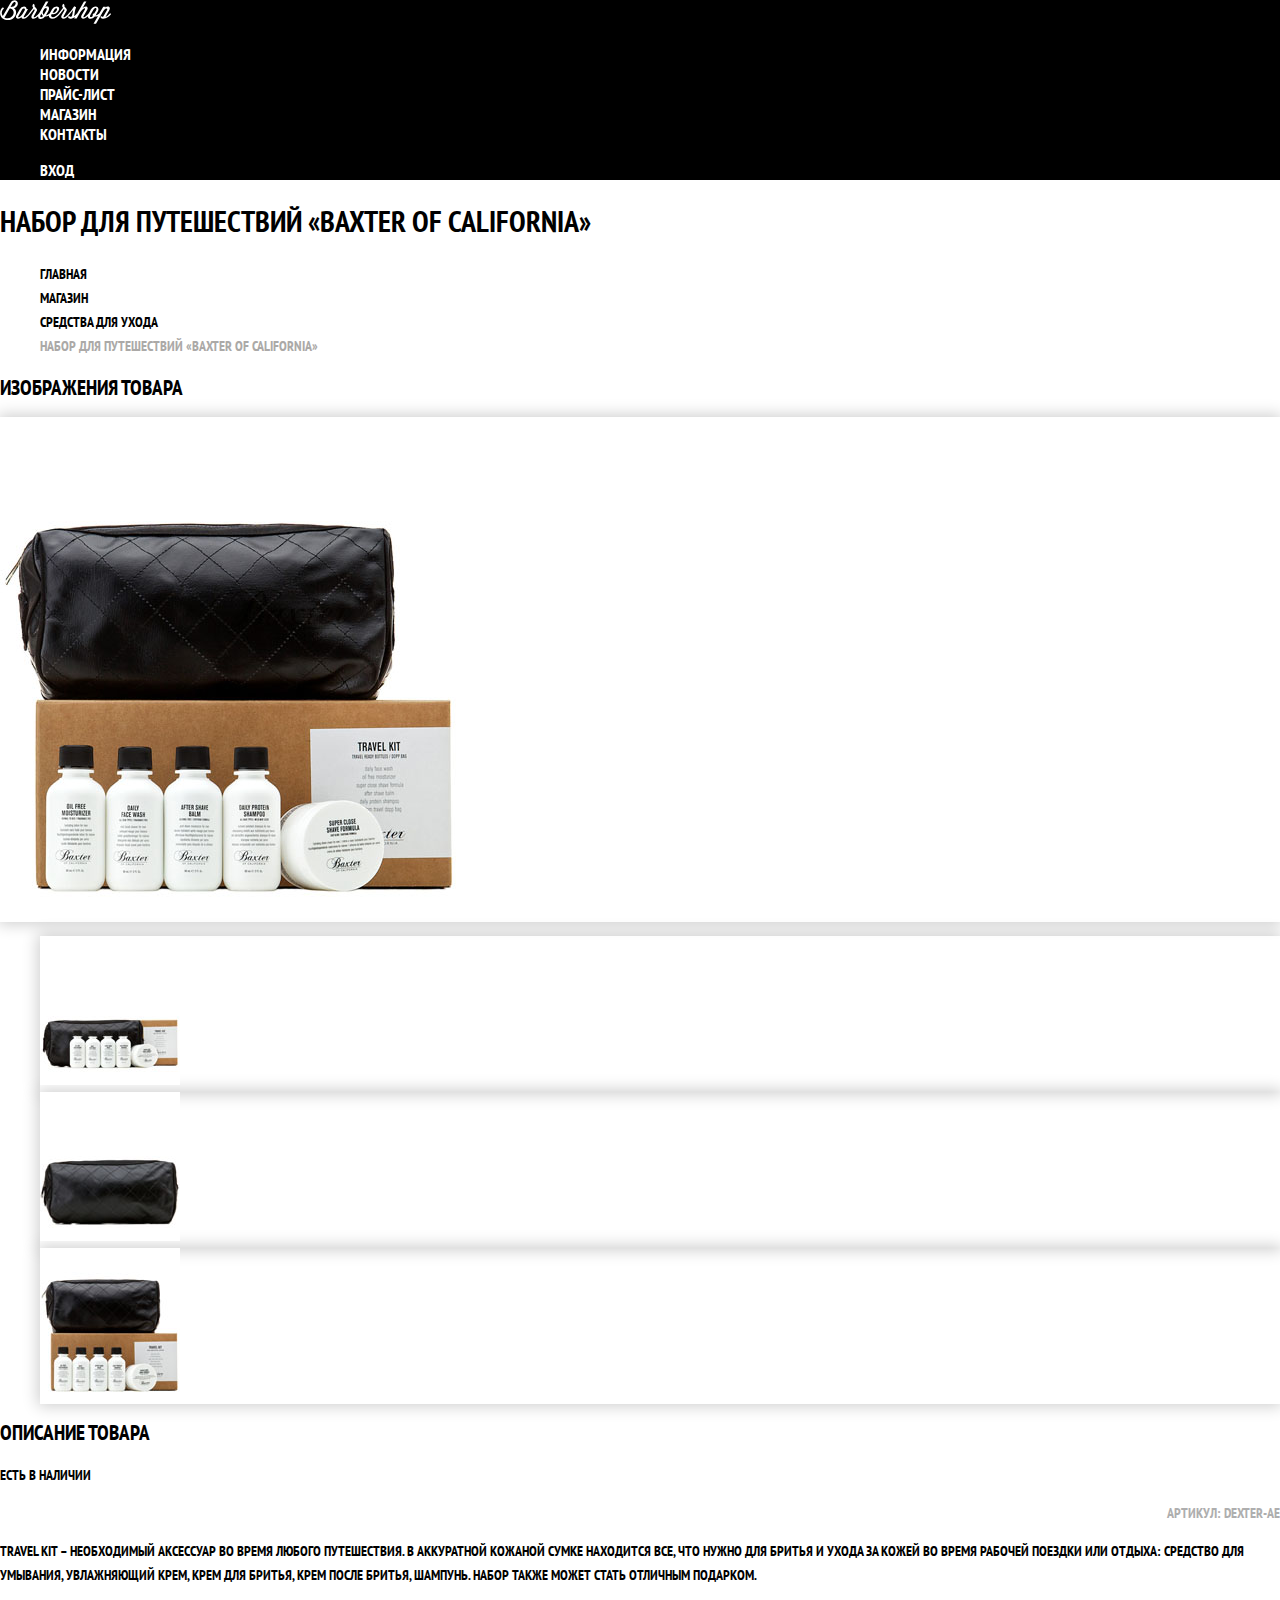
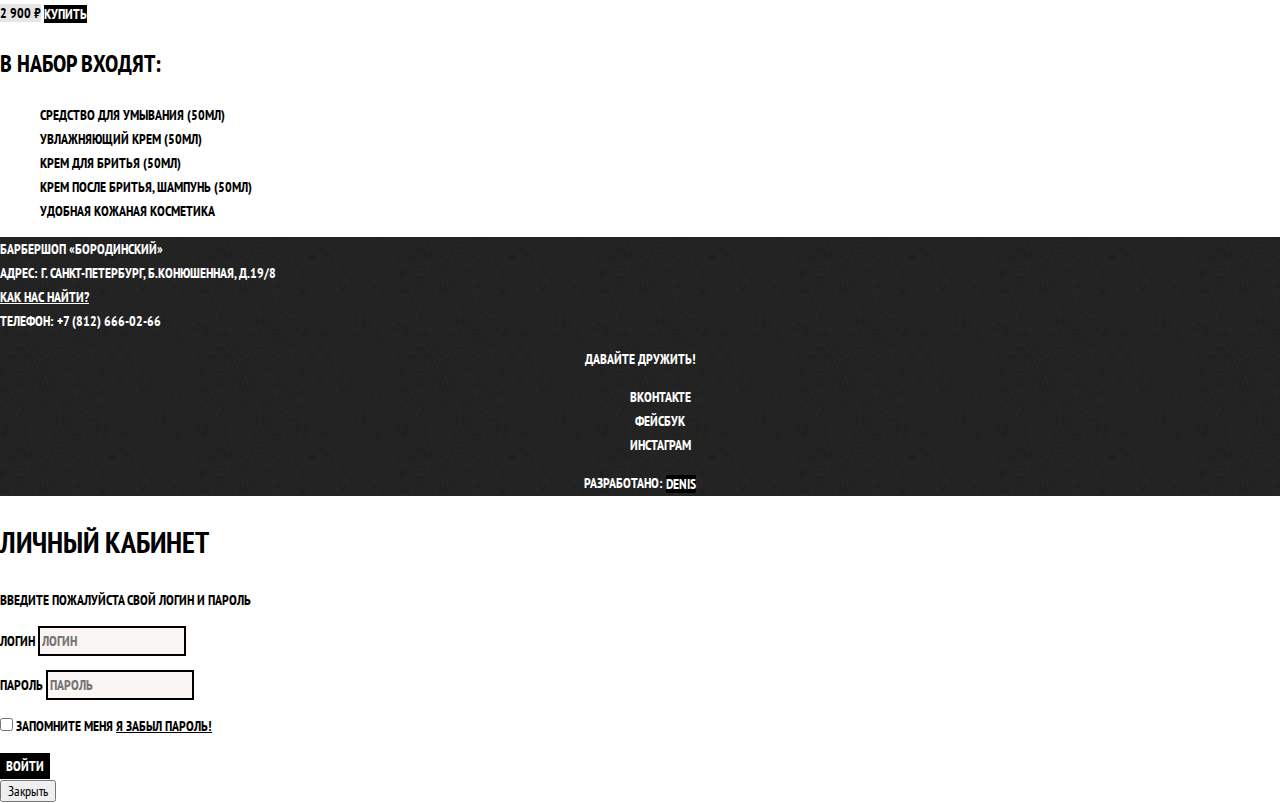
<file: catalog-item.html>
<!DOCTYPE html>
<html lang="ru">
<head>
    <meta charset="UTF-8">
    <title>Набор для путешествий «Baxter of California»</title>
    <link href="https://fonts.googleapis.com/css2?family=PT+Sans+Narrow:wght@400;700&display=swap" rel="stylesheet">
    <link href="css/normalize.css" rel="stylesheet">
    <link href="css/style.css" rel="stylesheet">
</head>
<body class="inner-page">
<header class="main-header">
    <nav class="main-navigation">
        <a class="main-header-logo" href="index.html">
            <img src="img/logo.svg" width="111" height="24" alt="Логотип барбершопа «Бородинский»">
        </a>
        <ul class="site-navigation">
            <li><a href="info.html">Информация</a></li>
            <li><a href="news.html">Новости</a></li>
            <li><a href="price.html">Прайс-лист</a></li>
            <li><a class="site-navigation-current" href="catalog.html">Магазин</a></li>
            <li><a href="contacts.html">Контакты</a></li>
        </ul>
        <ul class="user-navigation">
            <li class="login-link">Вход</li>
        </ul>
    </nav>
</header>
<main class="container">

    <h1 class="page-title">Набор для путешествий «Baxter of California»</h1>

    <ul class="breadcrumbs">
        <li><a href="index.html">Главная</a></li>
        <li><a href="#">Магазин</a></li>
        <li><a href="#">Средства для ухода</a></li>
        <li class="breadcrumbs-current">Набор для путешествий «Baxter of California»</li>
    </ul>

    <section class="product-photos">
        <h2 class="visually-hidden">Изображения товара</h2>
        <p class="product-photo-full">
            <img src="img/product-big.jpg" width="460" height="498" alt="Фото всего набора">
        </p>
        <ul class="product-photo-preview">
            <li><img src="img/photo-small-1.jpg" width="140" height="149" alt="Фото в анфас"></li>
            <li><img src="img/photo-small-2.jpg" width="140" height="149" alt="Фото в профиль"></li>
            <li><img src="img/photo-small-3.jpg" width="140" height="149" alt="Фото отдельной части"></li>
        </ul>
    </section>

    <section class="product-info">
        <h2 class="visually-hidden">Описание товара</h2>
        <p class="product-avilability">Есть в наличии</p>
        <p class="product-article">Артикул: dexter-ae</p>
        <p class="product-text">Travel Kit – необходимый аксессуар во время любого путешествия. В аккуратной кожаной
            сумке находится все, что нужно для бритья и ухода за кожей во время рабочей поездки или отдыха: средство
            для умывания, увлажняющий крем, крем для бритья, крем после бритья, шампунь. Набор также может стать
            отличным подарком.</p>
        <p class="catalog-item-price">
            <b>2 900 ₽</b>
            <a class="button" href="#">Купить</a>
        </p>
        <h3>В набор входят:</h3>
        <ul>
            <li class="set-item">Средство для умывания (50мл)</li>
            <li class="set-item">Увлажняющий крем (50мл)</li>
            <li class="set-item">крем для бритья (50мл)</li>
            <li class="set-item">Крем после бритья, шампунь (50мл)</li>
            <li class="set-item">Удобная кожаная косметика</li>
        </ul>
    </section>
</main>
<footer class="main-footer">
    <p class="footer-contacts">
        Барбершоп «Бородинский»<br>
        Адрес: г. Санкт-Петербург, Б.Конюшенная, д.19/8<br>
        <a href="map.html">Как нас найти?</a><br>
        Телефон: +7 (812) 666-02-66
    </p>
    <div class="footer-social">
        <b>Давайте дружить!</b>
        <ul>
            <li><a class="social-button" href="#">Вконтакте</a></li>
            <li><a class="social-button" href="#">Фейсбук</a></li>
            <li><a class="social-button" href="#">Инстаграм</a></li>
        </ul>
    </div>
    <p class="footer-copyright">
        <b>Разработано:</b>
        <a class="button" href="#">Denis</a>
    </p>
</footer>

    <section class="modal modal-login">
        <h2>Личный кабинет</h2>
        <p>Введите пожалуйста свой логин и пароль</p>
        <form class="login-form" action="http://echo.htmlacademy.ru" method="post">
            <p>
                <label class="vissually-hidden" for="user-login">Логин</label>
                <input class="login-user" id="user-login" type="text" name="login" placeholder="Логин">
            </p>
            <p>
                <label class="vissually-hidden" for="user-password">Пароль</label>
                <input class="login-password" id="user-password" type="password" name="password" placeholder="Пароль">
            </p>
            <p class="login-password-info">
                <label for="login-password-info">
                    <input type="checkbox" id="login-password-info" name="remember" class="visually-hidden">
                    <span class="checkbox-indicator"></span>
                    Запомните меня
                </label>
                <a class="restore" href="#">Я забыл пароль!</a>
            </p>
            <button class="button" type="submit">Войти</button>
        </form>
        <button class="modal-close" type="button">Закрыть</button>
    </section>
</body>
</html>
</file>
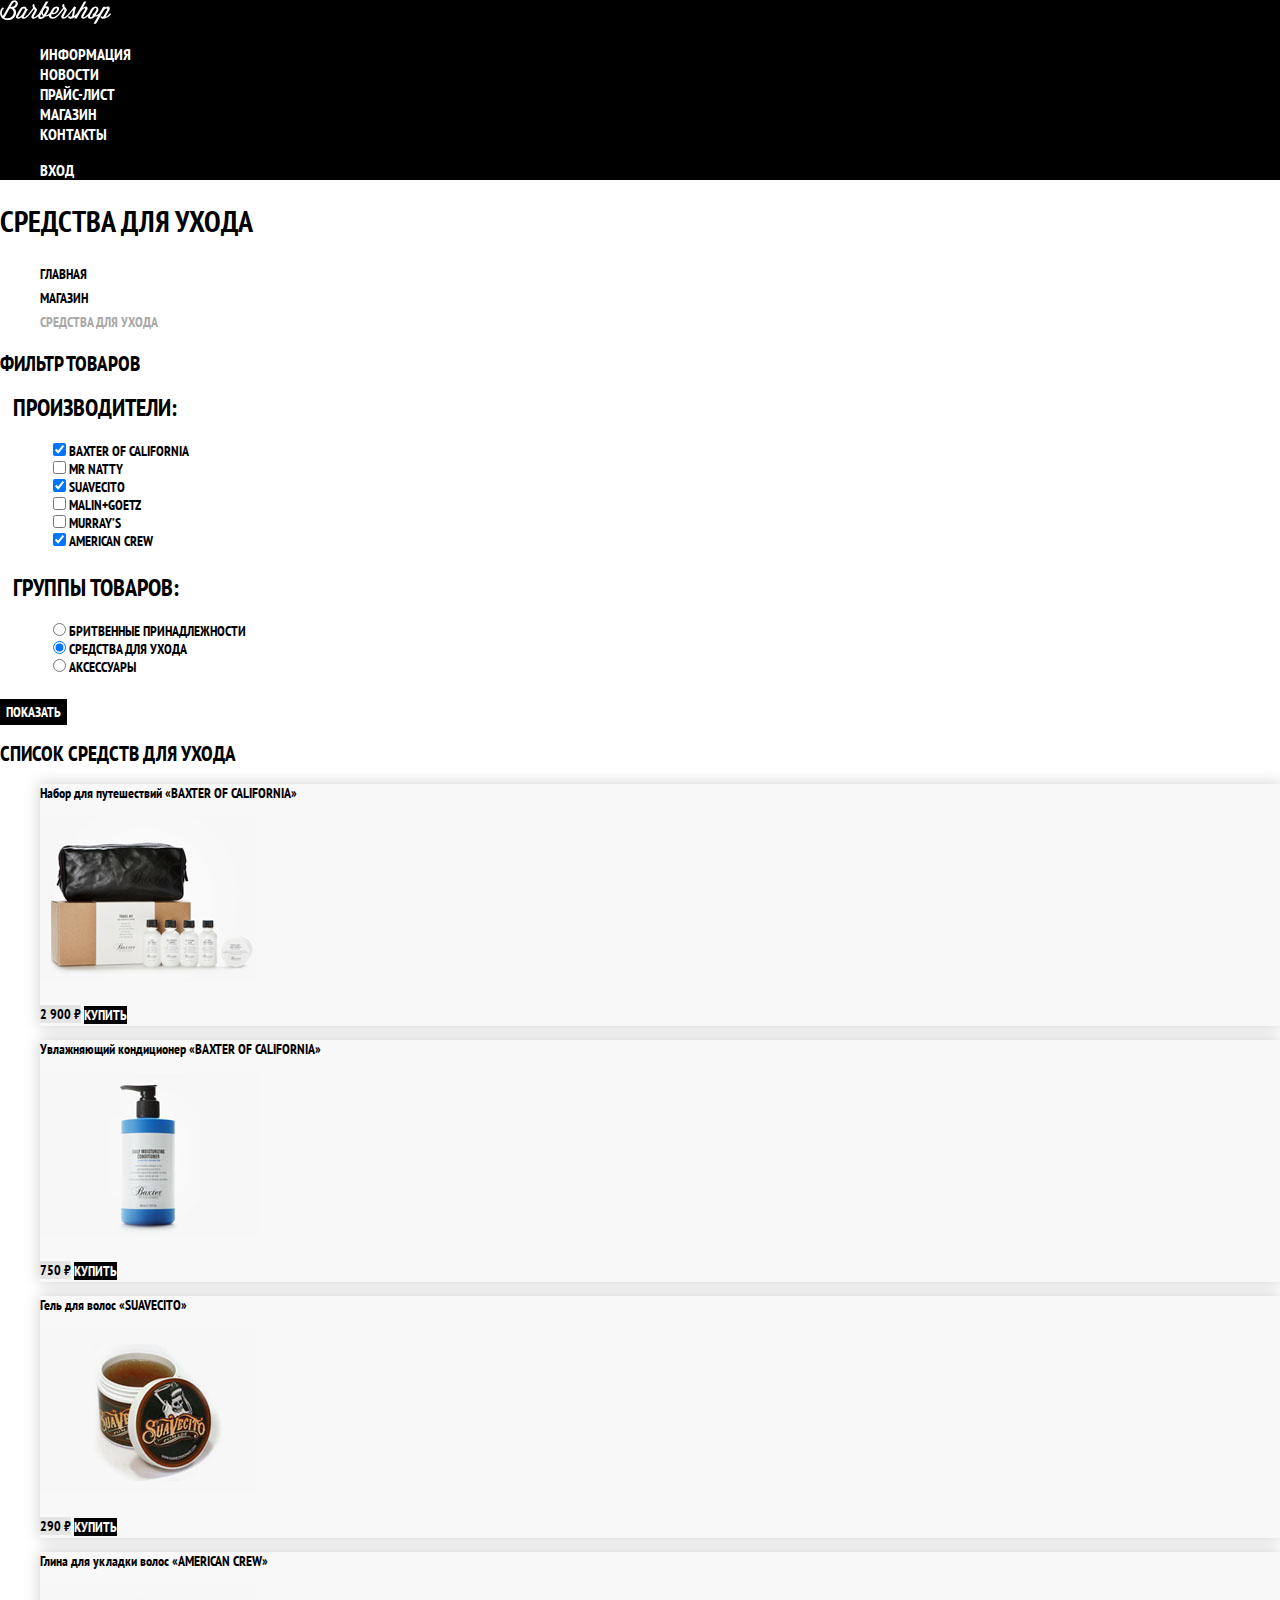
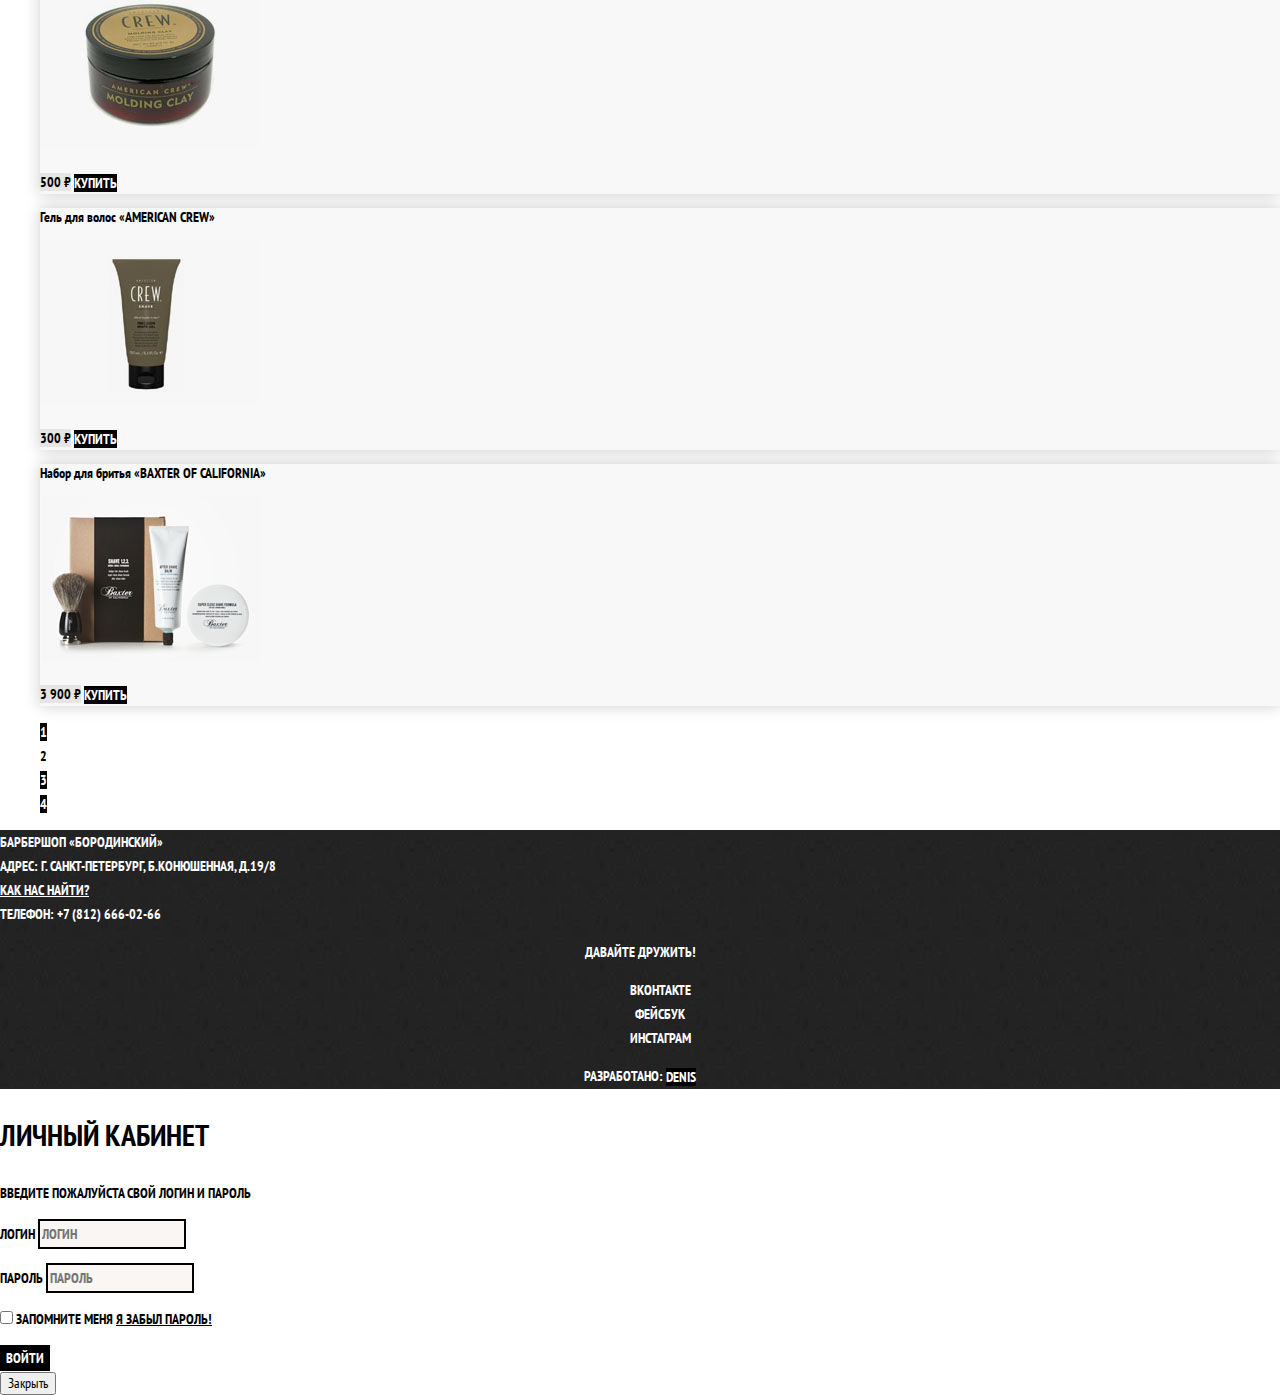
<file: catalog.html>
<!DOCTYPE html>
<html lang="en">
<head>
    <meta charset="UTF-8">
    <title>Средства для ухода</title>
    <link href="https://fonts.googleapis.com/css2?family=PT+Sans+Narrow:wght@400;700&display=swap" rel="stylesheet">
    <link href="css/normalize.css" rel="stylesheet">
    <link href="css/style.css" rel="stylesheet">
</head>

<body class="inner-page">
<header class="main-header">
    <nav class="main-navigation">
        <a class="main-header-logo" href="index.html">
            <img src="img/logo.svg" width="111" height="24" alt="Логотип барбершопа «Бородинский»">
        </a>
        <ul class="site-navigation">
            <li><a href="info.html">Информация</a></li>
            <li><a href="news.html">Новости</a></li>
            <li><a href="price.html">Прайс-лист</a></li>
            <li><a class="site-navigation-current" href="catalog.html">Магазин</a></li>
            <li><a href="contacts.html"></a>Контакты</li>
        </ul>
        <ul class="user-navigation">
            <li class="login-link">Вход</li>
        </ul>
    </nav>
</header>

<main class="container>">
    <h1 class="page-title">Средства для ухода</h1>

    <ul class="breadcrumbs">
        <li><a href="index.html">Главная</a></li>
        <li><a href="#">Магазин</a></li>
        <li class="breadcrumbs-current">Средства для ухода</li>
    </ul>

    <section class="filters">
        <h2 class="visually-hidden">Фильтр товаров</h2>
        <form class="filter" method="get" action="https://echo.htmlacademy.ry">
            <fieldset>
                <legend>Производители:</legend>
                <ul>
                    <li class="filter-option">
                        <input class="visually-hidden filter-input filter-input-checkbox" type="checkbox"
                               name="Baxter of California" id="filter-Baxter-of-California" checked>
                        <label for="filter-Baxter-of-California">Baxter of California</label>
                    </li>
                    <li class="filter-option">
                        <input class="visually-hidden filter-input filter-input-checkbox" type="checkbox"
                               name="Mr Natty" id="filter-Mr-Natty">
                        <label for="filter-Mr-Natty">Mr Natty</label>
                    </li>
                    <li class="filter-option">
                        <input class="visually-hidden filter-input filter-input-checkbox" type="checkbox"
                               name="Suavecito" id="filter-Suavecito" checked>
                        <label for="filter-Suavecito">Suavecito</label>
                    </li>
                    <li class="filter-option">
                        <input class="visually-hidden filter-input filter-input-checkbox" type="checkbox"
                               name="Malin+Goetz" id="filter-malin-goetz">
                        <label for="filter-malin-goetz">Malin+Goetz</label>
                    </li>
                    <li class="filter-option">
                        <input class="visually-hidden filter-input filter-input-checkbox" type="checkbox"
                               name="Murray’s" id="filter-murrays">
                        <label for="filter-murrays">Murray’s</label>
                    </li>
                    <li class="filter-option">
                        <input class="visually-hidden filter-input filter-input-checkbox" type="checkbox"
                               name="American Crew" id="filter-american-crew" checked>
                        <label for="filter-american-crew">American Crew</label>
                    </li>
                </ul>
            </fieldset>
            <fieldset>
                <legend>Группы товаров:</legend>
                <ul>
                    <li class="filter-option">
                        <input class="visually-hidden filter-input filter-input-radio" type="radio" name="product-group"
                               value="shaving" id="filter-shaving">
                        <label for="filter-shaving">Бритвенные принадлежности</label>
                    </li>
                    <li class="filter-option">
                        <input class="visually-hidden filter-input filter-input-radio" type="radio" name="product-group"
                               value="hair-care" id="filter-hair-care" checked>
                        <label for="filter-hair-care">Средства для ухода</label>
                    </li>
                    <li class="filter-option">
                        <input class="visually-hidden filter-input filter-input-radio" type="radio" name="product-group"
                               value="accessories" id="filter-accessories">
                        <label for="filter-accessories">Аксессуары</label>
                    </li>
                </ul>
            </fieldset>
            <button type="submit" class="filter-button button">Показать</button>
        </form>
    </section>

    <section class="catalog">
        <h2 class="visually-hidden">Список средств для ухода</h2>
        <ul class="catalog-list">
            <li class="catalog-item">
                <a href="catalog-item.html">
                    <h3>
                            <span class="catalog-category">Набор для путешествий</span>
                            <span class="catalog-item-title">«Baxter of California»</span>
                    </h3>
                    <p class="catalog-item-image">
                            <img src="img/product-1.jpg" width="220" height="165" alt="Набор для путешествий
                     «Baxter of California»">
                    </p>
                    <p class="catalog-item-price">
                        <b>2 900 ₽</b>
                        <a class="button" href="#">Купить</a>
                    </p>
                </a>
            </li>
            <li class="catalog-item">
                <a href="catalog-item.html">
                    <h3>
                            <span class="catalog-category">Увлажняющий кондиционер</span>
                            <span class="catalog-item-title">«Baxter of California»</span>
                    </h3>
                    <p class="catalog-item-image">
                            <img src="img/product-2.jpg" width="220" height="165" alt="Увлажняющий кондиционер
                     «Baxter of California»">
                    </p>
                    <p class="catalog-item-price">
                        <b>750 ₽</b>
                        <a class="button" href="#">Купить</a>
                    </p>
                </a>
            </li>
            <li class="catalog-item">
                <a href="catalog-item.html">
                    <h3>
                            <span class="catalog-category">Гель для волос</span>
                            <span class="catalog-item-title">«Suavecito»</span>
                    </h3>
                    <p class="catalog-item-image">
                            <img src="img/product-3.jpg" width="220" height="165" alt="Гель для волос «Suavecito»">
                    </p>
                    <p class="catalog-item-price">
                        <b>290 ₽</b>
                        <a class="button" href="#">Купить</a>
                    </p>
                </a>
            </li>
            <li class="catalog-item">
                <a href="catalog-item.html">
                    <h3>
                            <span class="catalog-category">Глина для укладки волос</span>
                            <span class="catalog-item-title">«American crew»</span>
                    </h3>
                    <p class="catalog-item-image">
                            <img src="img/product-4.jpg" width="220" height="165" alt="Глина для укладки волос
                         «American crew»">
                    </p>
                    <p class="catalog-item-price">
                        <b>500 ₽</b>
                        <a class="button" href="#">Купить</a>
                    </p>
                </a>
            </li>
            <li class="catalog-item">
                <a href="catalog-item.html">
                    <h3>
                        <span class="catalog-category">Гель для волос</span>
                        <span class="catalog-item-title">«American crew»</span>
                    </h3>
                    <p class="catalog-item-image">
                        <img src="img/product-5.jpg" width="220" height="165" alt="Гель для волос «American crew»">
                    </p>
                    <p class="catalog-item-price">
                        <b>300 ₽</b>
                        <a class="button" href="#">Купить</a>
                    </p>
                </a>
            </li>
            <li class="catalog-item">
                <a href="catalog-item.html">
                    <h3>
                        <span class="catalog-category">Набор для бритья</span>
                        <span class="catalog-item-title">«Baxter of California»</span>
                    </h3>
                    <p class="catalog-item-image">
                        <img src="img/product-6.jpg" width="220" height="165" alt="Набор для бритья
                         «Baxter of California»">
                    </p>
                    <p class="catalog-item-price">
                        <b>3 900 ₽</b>
                        <a class="button" href="#">Купить</a>
                    </p>
                </a>
            </li>
        </ul>
        <ul class="pagination-list">
            <li class="pagination-item"><a href="#">1</a></li>
            <li class="pagination-item pagination-item-current"><a>2</a></li>
            <li class="pagination-item"><a href="#">3</a></li>
            <li class="pagination-item"><a href="#">4</a></li>
        </ul>
    </section>

</main>
<footer class="main-footer">
    <p class="footer-contacts">
        Барбершоп «Бородинский»<br>
        Адрес: г. Санкт-Петербург, Б.Конюшенная, д.19/8<br>
        <a href="map.html">Как нас найти?</a><br>
        Телефон: +7 (812) 666-02-66
    </p>
    <div class="footer-social">
        <b>Давайте дружить!</b>
        <ul>
            <li><a class="social-button" href="#">Вконтакте</a></li>
            <li><a class="social-button" href="#">Фейсбук</a></li>
            <li><a class="social-button" href="#">Инстаграм</a></li>
        </ul>
    </div>
    <p class="footer-copyright">
        <b>Разработано:</b>
        <a class="button" href="#">Denis</a>
    </p>
</footer>
<section class="modal modal-login">
    <h2>Личный кабинет</h2>
    <p>Введите пожалуйста свой логин и пароль</p>
    <form class="login-form" action="http://echo.htmlacademy.ru" method="post">
        <p>
            <label class="vissually-hidden" for="user-login">Логин</label>
            <input class="login-user" id="user-login" type="text" name="login" placeholder="Логин">
        </p>
        <p>
            <label class="vissually-hidden" for="user-password">Пароль</label>
            <input class="login-password" id="user-password" type="password" name="password" placeholder="Пароль">
        </p>
        <p class="login-password-info">
            <label for="login-password-info">
                <input type="checkbox" id="login-password-info" name="remember" class="visually-hidden">
                <span class="checkbox-indicator"></span>
                Запомните меня
            </label>
            <a class="restore" href="#">Я забыл пароль!</a>
        </p>
        <button class="button" type="submit">Войти</button>
    </form>
    <button class="modal-close" type="button">Закрыть</button>
</section>
</body>
</html>
</file>
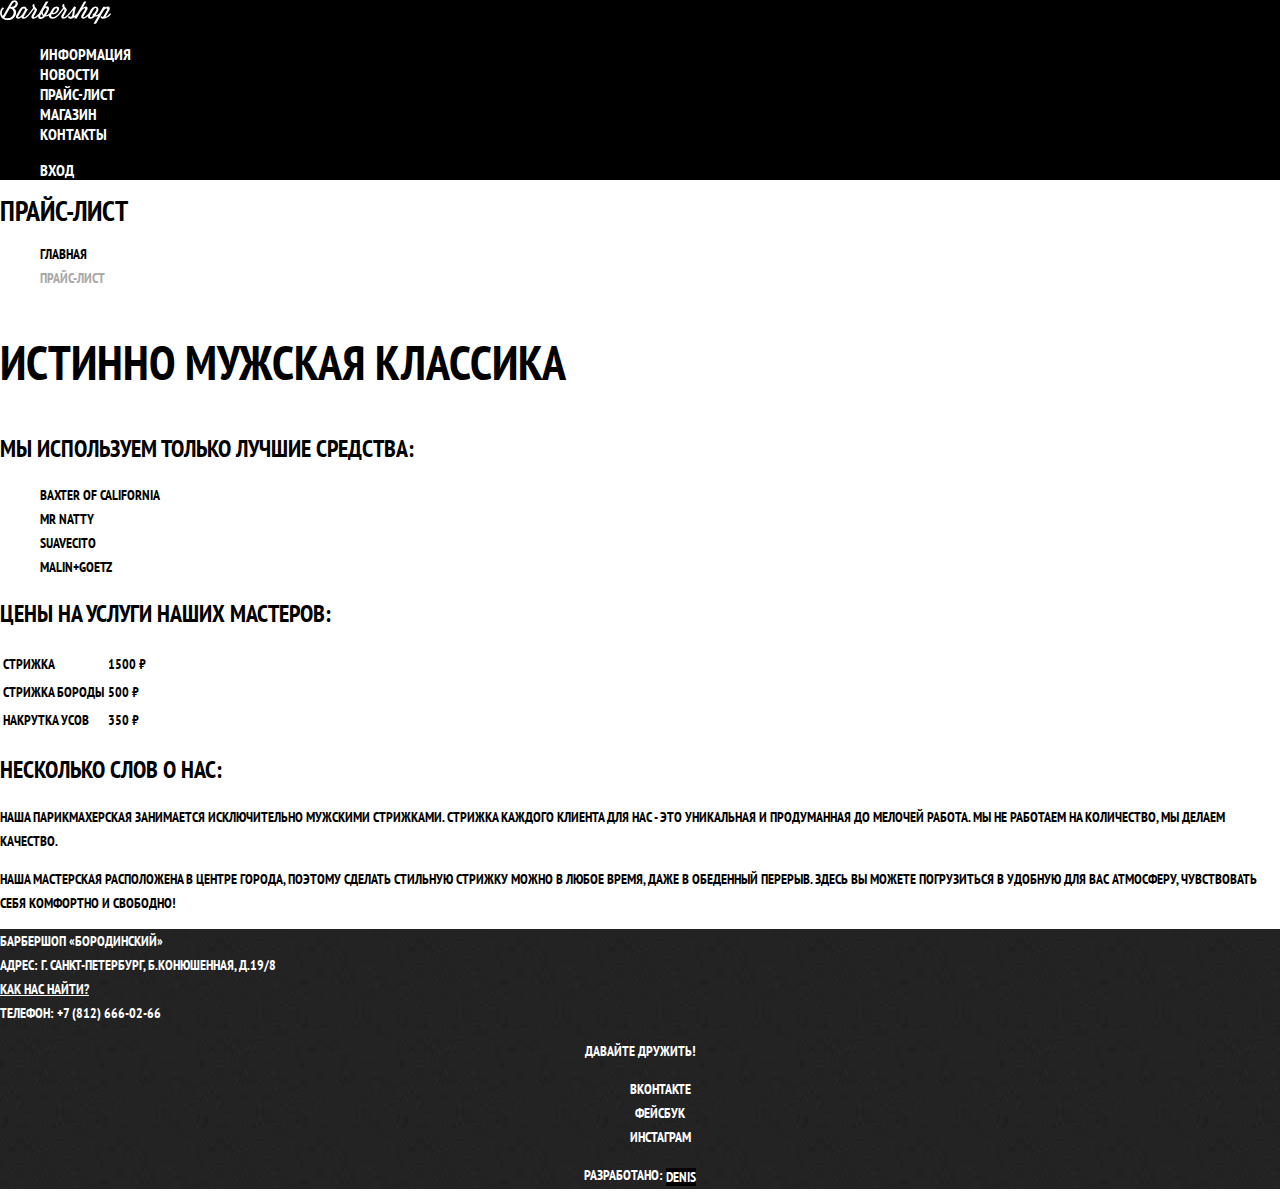
<file: price.html>
<!DOCTYPE html>
<html lang="ru">
<head>
    <meta charset="UTF-8">
    <title>Прайс-лист</title>
    <link href="https://fonts.googleapis.com/css2?family=PT+Sans+Narrow:wght@400;700&display=swap" rel="stylesheet">
    <link href="css/normalize.css" rel="stylesheet">
    <link href="css/style.css" rel="stylesheet">
</head>
<body class="inner-page">
<header class="main-header">
    <nav class="main-navigation">
        <a class="main-header-logo" href="index.html">
            <img src="img/logo.svg" width="111" height="24" alt="Логотип барбершопа «Бородинский»">
        </a>
        <ul class="site-navigation">
            <li><a href="info.html">Информация</a></li>
            <li><a href="news.html">Новости</a></li>
            <li><a class="site-navigation-current" href="price.html"></a>Прайс-лист</li>
            <li><a href="catalog.html">Магазин</a></li>
            <li><a href="contacts.html">Контакты</a></li>
        </ul>
        <ul class="user-navigation">
            <li class="login-link">Вход</li>
        </ul>
    </nav>
</header>
<main class="container">

    <h1 class="page-header">Прайс-лист</h1>

    <ul class="breadcrumbs">
        <li><a href="index.html">Главная</a></li>
        <li class="breadcrumbs-current">Прайс-лист</li>
    </ul>

    <p class="slogan">Истинно мужская классика</p>

    <section class="scroll-product">
        <h2>Мы используем только лучшие средства:</h2>
        <ul>
            <li class="set-item">Baxter of California</li>
            <li class="set-item">Mr Natty</li>
            <li class="set-item">Suavecito</li>
            <li class="set-item">Malin+Goetz</li>
        </ul>
    </section>

    <section class="price-services">
        <h2>Цены на услуги наших мастеров:</h2>
        <table>
            <tr>
                <td>Стрижка</td>
                <td>1500 ₽</td>
            </tr>
            <tr>
                <td>Стрижка бороды</td>
                <td>500 ₽</td>
            </tr>
            <tr>
                <td>Накрутка усов</td>
                <td>350 ₽</td>
            </tr>
        </table>
    </section>

    <section class="about">
        <h2 class="about-header">Несколько слов о нас:</h2>
        <p class="about-text">Наша парикмахерская занимается исключительно мужскими стрижками. Стрижка каждого клиента
            для нас - это уникальная и продуманная до мелочей работа. Мы не работаем на количество, мы делаем качество.</p>
        <p class="about-text">Наша мастерская расположена в центре города, поэтому сделать стильную стрижку можно в
            любое время, даже в обеденный перерыв. Здесь вы можете погрузиться в удобную для вас атмосферу, чувствовать
            себя комфортно и свободно! </p>
    </section>
</main>
<footer class="main-footer">
    <p class="footer-contacts">
        Барбершоп «Бородинский»<br>
        Адрес: г. Санкт-Петербург, Б.Конюшенная, д.19/8<br>
        <a href="map.html">Как нас найти?</a><br>
        Телефон: +7 (812) 666-02-66
    </p>
    <div class="footer-social">
        <b>Давайте дружить!</b>
        <ul>
            <li><a class="social-button" href="#">Вконтакте</a></li>
            <li><a class="social-button" href="#">Фейсбук</a></li>
            <li><a class="social-button" href="#">Инстаграм</a></li>
        </ul>
    </div>
    <p class="footer-copyright">
        <b>Разработано:</b>
        <a class="button" href="#">Denis</a>
    </p>
</footer>
</body>
</html>
</file>
<file: css/style.css>
body {
    margin: 0;
    padding: 0;

    font-family: "PT Sans Narrow", Arial, sans-serif;
    font-size: 14px;
    line-height: 24px;
    font-weight: 700;
    color: #ffffff;
    text-transform: uppercase;

    background-color: #000000;
    background-image: url("../img/bg.jpg");
    background-position: top center;
    background-repeat: no-repeat;
}

.inner-page {
    color: #000000;

    background-color: #f9f6f3;
    background-image: url("../img/pattern-light.jpg");
    background-position: 0 0;
    background-repeat: repeat;
}

a {
    text-decoration: none;
}

.button {
    font: inherit;

    text-align: center;
    color: #ffffff;
    vertical-align: middle;
    text-transform: uppercase;

    background-color: #000000;
    border: none;
}

.button:hover,
.button:focus,
.button:active {
    background-color: #663d15;
}

.main-navigation {
    font-size: 16px;
    line-height: 20px;
    color: white;

    background-color: #000000;
}

.site-navigation,
.user-navigation {
    list-style: none;
}

.site-navigation a,
.user-navigation a {
    color: #ffffff;
}

.site-navigation a:hover,
.site-navigation a:focus,
.user-navigation a:hover,
.user-navigation a:focus {
    background-color: #242424;
}

.features-list {
    list-style: none;
}

.feature-item {
    text-align: center;
}

.feature-item h3 {
    font-size: 30px;
    line-height: 42px;
}

.index-coluns {
    color: #000000;

    background-color: #f8f5f2;
    background-image: url("../img/pattern-light.jpg");
    background-position: 0 0;
    background-repeat: repeat;
}

.index-coluns h2 {
    font-size: 30px;
    line-height: 42px;
}

.news-list {
    list-style: none;
}

.news-list time {
    text-transform: none;
}

.gallery-content {
    background-color: #cccccc;
    border: 7px solid #ffffff;
}

.appointment-item input {
    font: inherit;

    background-color: transparent;
    border: 2px solid #000000;
}

.appointment-item input:focus {
    border-color: #663d15;
}

.page-title {
    font-size: 30px;
    line-height: 42px;
}

.breadcrumbs {
    list-style: none;
}

.breadcrumbs a {
    color: #000000;
}

.breadcrumbs a:hover,
.breadcrumbs a:focus {
    text-decoration: underline;
}

.breadcrumbs-current {
    color: #aba9a7;
}

.filter fieldset {
    border: none;
}

.filter legend {
    font-size: 24px;
    line-height: 30px;
}

.filter ul {
    list-style: none;
    line-height: 18px;
}

.filter-input:hover + label,
.filter-input:focus + label {
    color: #663d15;
}

.filter-input:disabled +label{
    color: #000000;

    opacity: 0.5;
}

.catalog-list {
    list-style: none;
}

.catalog-item {
    background-color: #f8f8f8;
    box-shadow: 0 0 15px rgba(0, 0, 0, 0.2);
}

.catalog-item:hover {
    box-shadow: 5px 5px 25px rgba(0, 0, 0, 0.3);
}

.catalog-item a {
    color: #000000;
}

.catalog-item h3 {
    font-size: 14px;
    line-height: 18px;
}

.catalog-category {
    text-transform: none;
}

.catalog-item-price b {
    line-height: 18px;
    text-align: center;

    background-color: #e5e5e5;
}

.product-info h3 {
    font-size: 24px;
    line-height: 30px;
}

.product-info ul {
    list-style: none;
}

.catalog-item-price .button {
    color: #ffffff;
    line-height: 18px;
}

.pagination-list {
    list-style: none;
}

.pagination-list a {
    color: #ffffff;

    background-color: #000000;
}

.pagination-list a:hover,
.pagination-list a:focus,
.pagination-list a:active{
    background-color: #663d15;
}

.pagination-item-current a {
    color: #000000;

    background-color: #ffffff;
}

.pagination-item-current a:hover,
.pagination-item-current a:focus,
.pagination-item-current a:active{
    color: #000000;

    background-color: #ffffff;
}

.product-photo-preview {
    list-style: none;
}

.product-photo-preview li {
    box-shadow: 0 0 15px 2px rgba(0, 0, 0, 0.2);
}

.product-photo-full {
    box-shadow: 0 0 15px 2px rgba(0, 0, 0, 0.2);
}

.product-article {
    color: #aeaeae;
    text-align: right;
}

.slogan {
    font-size: 48px;
    line-height: 48px;
}

.scroll-product h2 {
    font-size: 24px;
    line-height: 30px;
}

.scroll-product ul {
    list-style: none;
}

.price-services h2 {
    font-size: 24px;
    line-height: 30px;
}

.about h2{
    font-size: 24px;
    line-height: 30px;
}

.main-footer {
    color: #ffffff;

    background-color: #212121;
    background-image: url("../img/pattern-dark.jpg");
    background-position: 0 0;
    background-repeat: repeat;
}

.footer-contacts a {
    color: #ffffff;
    text-decoration: underline;
}

.footer-contacts a:hover,
.footer-contacts a:focus {
    text-decoration: none;
}

.footer-social {
    text-align: center;
}

.footer-social ul {
    list-style: none;
}

.social-button {
    color: #ffffff;
}

.footer-copyright {
    text-align: center;
}

.footer-copyright .button:hover,
.footer-copyright .button:focus {
    color: #000000;

    background-color: #ffffff;
}

.modal {
    color: #000000;

    background-color: #f8f3f0;
    background-image: url("../img/pattern-light.jpg");
    background-position: 0 0;
    background-repeat: repeat;
}

.modal h2 {
    font-size: 30px;
    line-height: 42px;
}

.login-form input[type="text"],
.login-form input[type="password"] {
    font: inherit;
    color: #000000;
    text-transform: uppercase;

    background-color: #f9f6f3;
    border: 2px solid #000000;
}

.login-form input:focus {
    border-color: #663d15;
}

.login-checkbox:hover,
.login-checkbox:focus {
    color: #663d15;
}

.restore {
    color: #000000;
    text-decoration: underline;
}

.restore:hover,
.restore:focus {
    text-decoration: none;
}
</file>
